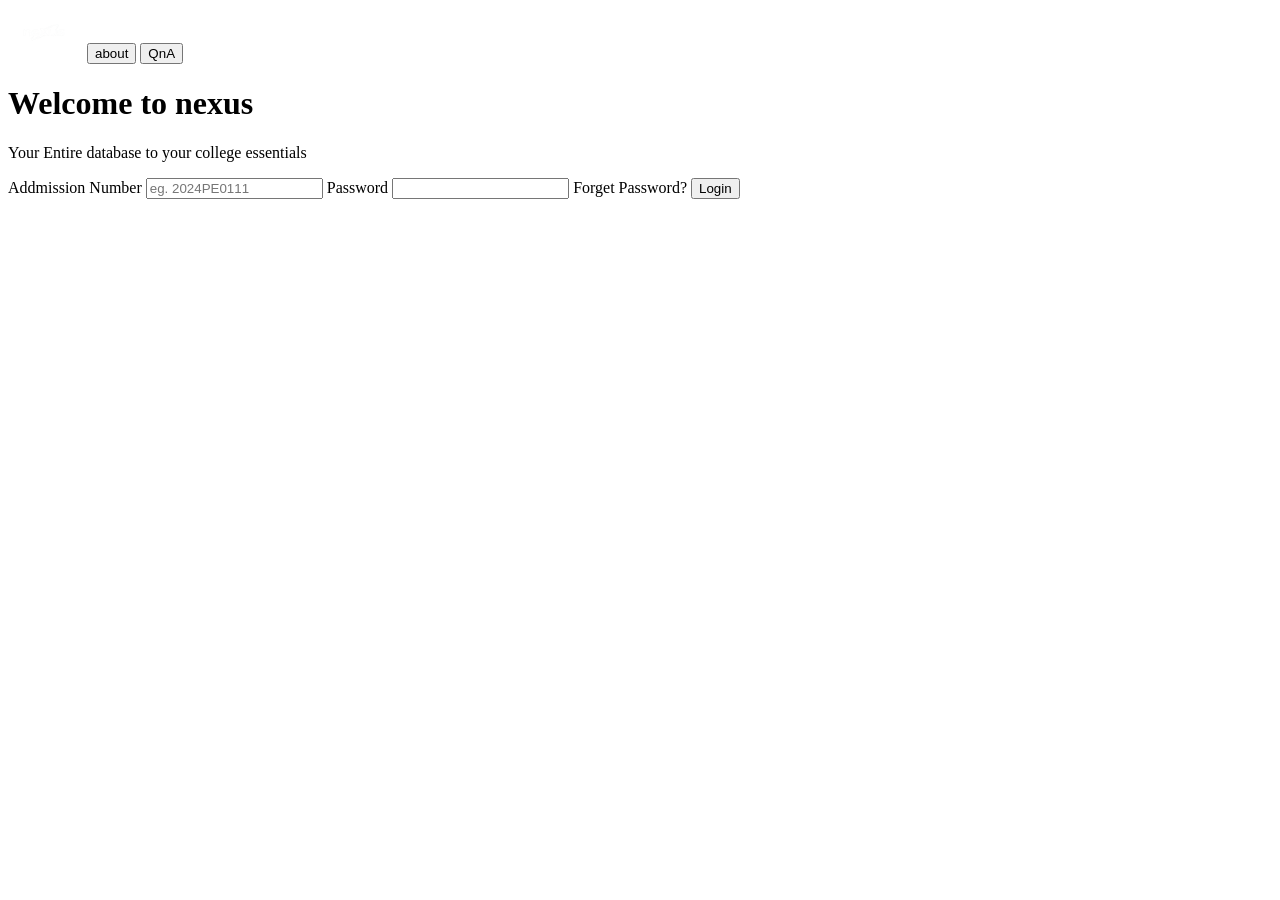
<file: index.html>
<!DOCTYPE html>
<html lang="en">
<head>
    <meta charset="UTF-8">
    <meta name="viewport" content="width=device-width, initial-scale=1.0">
    <title>Nexus</title>    
</head>
<body>
    <nav>
            <img src="logo.png" alt="Nexus Logo" style="height:50px;">
            <button>about</button>
            <button>QnA</button>
    </nav>
    <main>
        <h1>Welcome to nexus</h1>
        <p>Your Entire database to your college essentials</p>
        <div>
            <div>
                <form >
                    <label for ="collegeID">Addmission Number</label>
                    <input type ="text" placeholder="eg. 2024PE0111" required >
                    <label for="password ">Password</label>
                    <input type="password" required>
                    <a><span>Forget Password?</span></a>
                    <button type="submit">Login</button>
                </form>
            </div>
        </div>
    </main> 
</body>
</html>
</file>
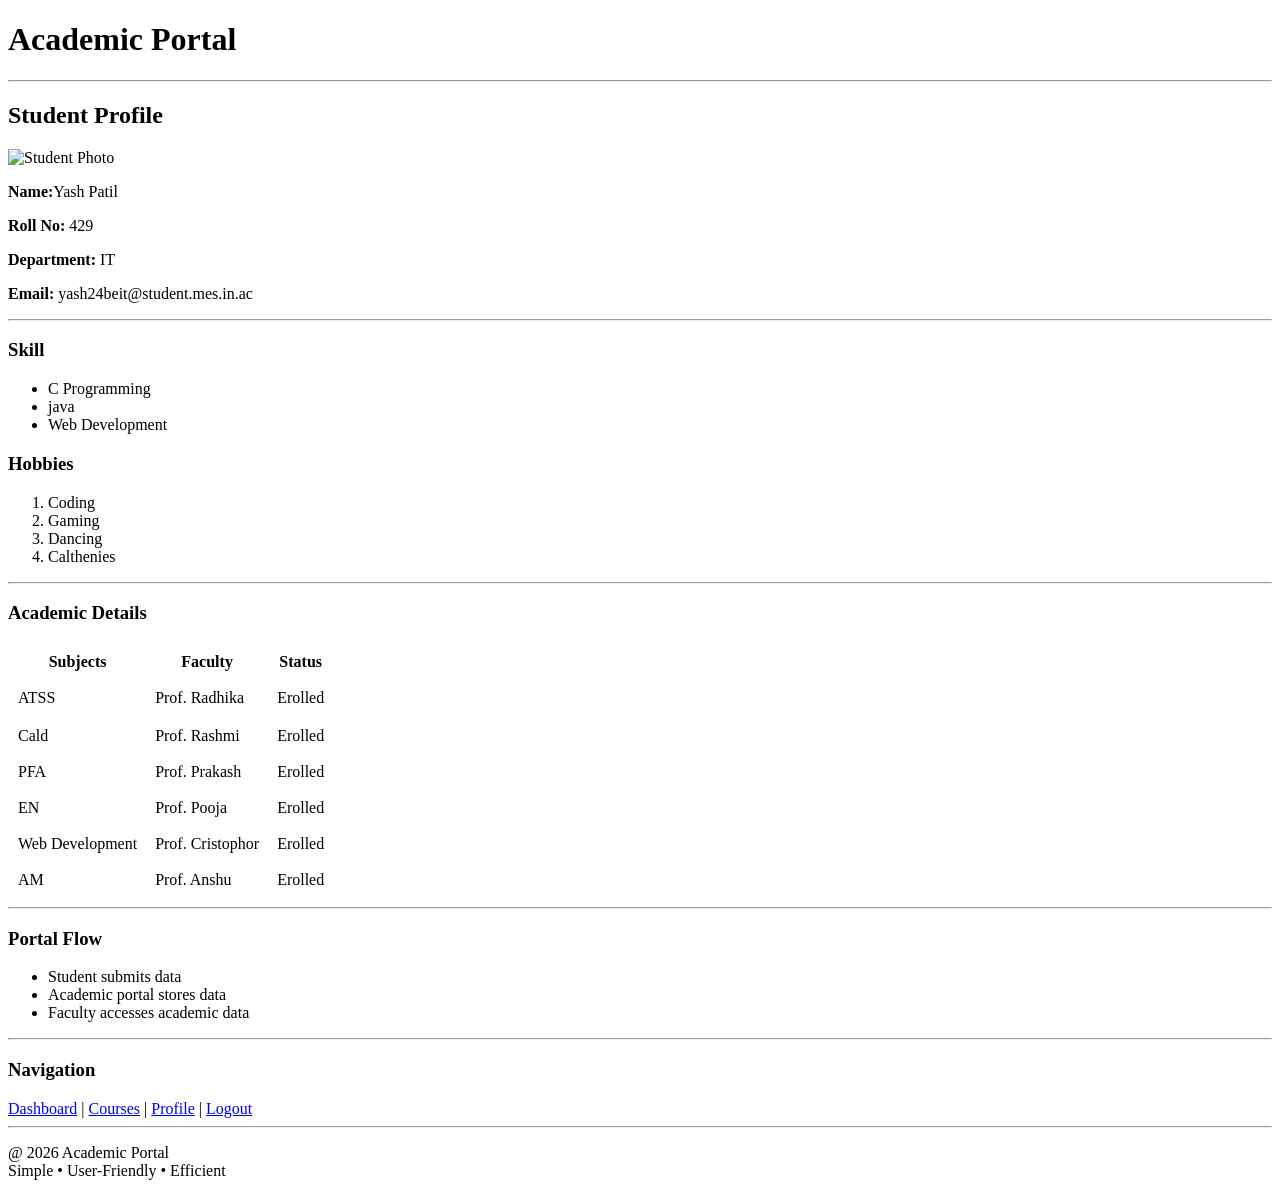
<file: profile.html>
<!DOCTYPE html>
<html>
    <head>
        <title>Academic Portal - Profile</title>
    </head>

    <body>
        <h1> Academic Portal</h1>
        <hr> 

        <h2> Student Profile </h2>
        <img scr="https://img.freepik.com/premium-photo/man-formals_948023-1882.jpg?w=740" alt = "Student Photo" width = "120">
        <p> <b>Name:</b>Yash Patil</p>
        <p><b>Roll No:</b> 429</p>
        <p> <b>Department:</b> IT</p>
        <p> <b> Email:</b> yash24beit@student.mes.in.ac</p>
        <hr>
        <h3> Skill</h3>
        <ul>
            <li> C Programming </li>
            <li> java </li>
            <li> Web Development </li>
        </ul>
        <h3> Hobbies</h3>
        <ol>
            <li> Coding </li>
            <li> Gaming </li>
            <li> Dancing </li>
            <li> Calthenies</li>
        </ol>
        <hr>
        <h3> Academic Details </h3>
        <table borader = "1" cellpadding ="8">
            <tr>
                <th>Subjects </th>
                <th> Faculty </th>
                <th> Status </th>

            </tr>
            <tr>
                <td> ATSS </td>
                <td> Prof. Radhika </td>
                <td> Erolled </td>
            </tr>
            <tr>
                <tr>
                <td> Cald</td>
                <td> Prof. Rashmi </td>
                <td> Erolled </td>
            </tr>
            <tr>
                <td> PFA </td>
                <td> Prof. Prakash </td>
                <td> Erolled </td>
            </tr>
            <tr>
                <td> EN </td>
                <td> Prof. Pooja  </td>
                <td> Erolled </td>

            </tr>
            <tr>
                <td> Web Development</td>
                <td> Prof. Cristophor </td>
                <td> Erolled </td>

            </tr>
                  <tr>
                <td> AM </td>
                <td> Prof. Anshu </td>
                <td> Erolled </td>
                
            </tr>

        </table>
        <hr>
        <h3> Portal Flow </h3>
            <ul>
        <li>Student submits data</li>
        <li>Academic portal stores data</li>
        <li>Faculty accesses academic data</li>
    </ul>
    <hr>
    <h3>Navigation</h3>
    <a href="#">Dashboard</a> |
    <a href="#">Courses</a> |
    <a href="#">Profile</a> |
    <a href="#">Logout</a>
    <hr>

    <p>
        @ 2026 Academic Portal <br>
        Simple • User-Friendly • Efficient

    </p>

</body>
</html>
</file>
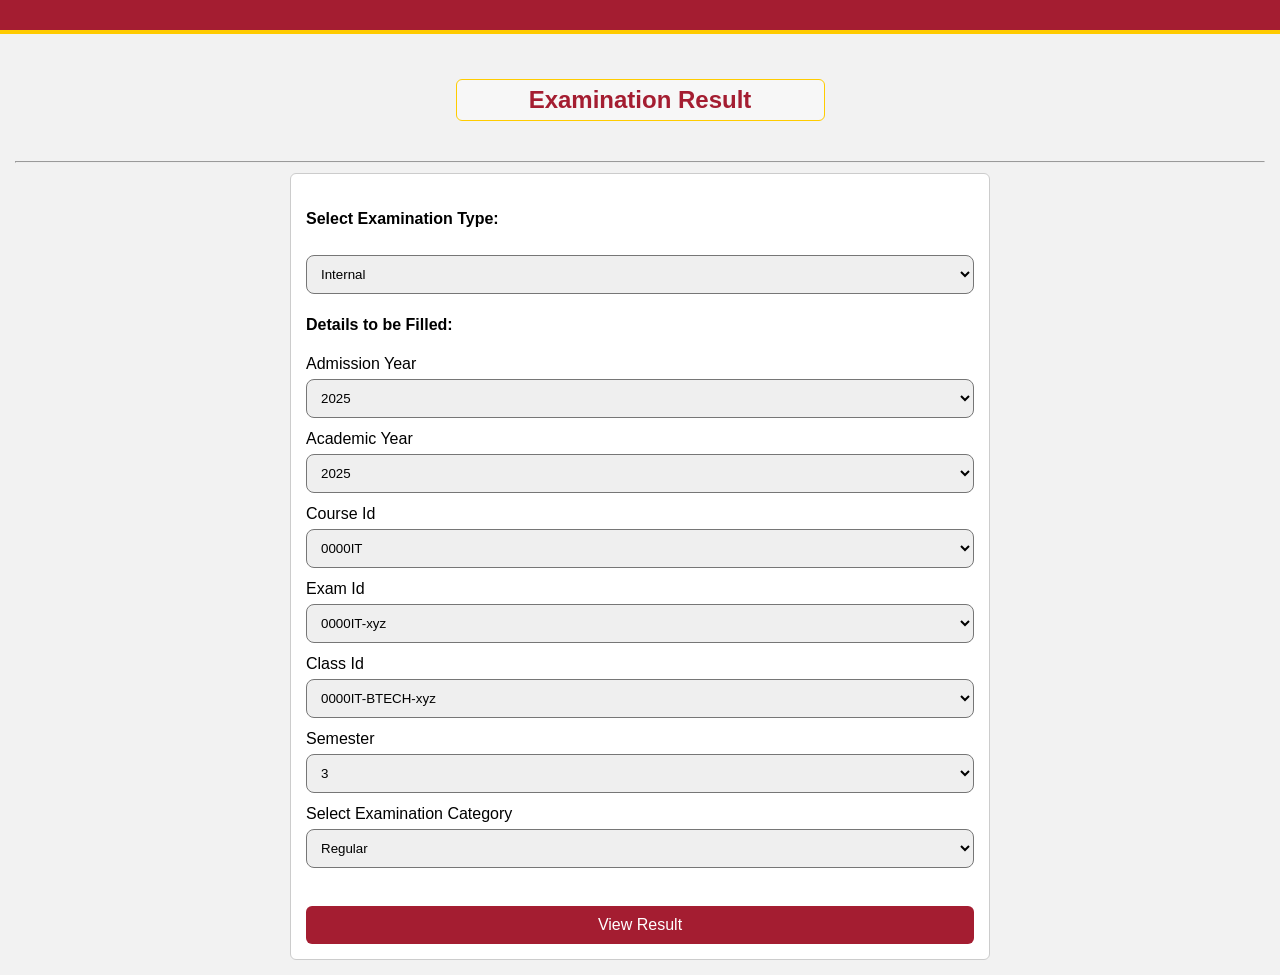
<file: Pages/result.html>
<!DOCTYPE html>
<html lang="en">

<head>
    <meta charset="UTF-8">
    <meta name="viewport" content="width=device-width, initial-scale=1.0">
    <link rel="icon" href="../partials/PCE-top.png" type="image/x-icon">
    <link rel="stylesheet" href="../css/result.css">

    <title>Examination Result</title>
</head>

<body>
    <!-- Will replace header & navbar 
     after implementing css & php -->
    <header>
        <div class="Header-info">
            <!-- banner and other components -->
        </div>
        <nav>

        </nav>
    </header>
    <main>
        <div><div class="exr">
            <h2 id="ex-re">Examination Result</h2>
            </div>
            <hr>

            <div class="result-generator">

                <div class="exam-type">
                    <label for="exam-type-result"><h4>Select Examination Type:</h4></label>
                    <select name="exam-type-result" id="exam-type-result">
                        <!-- Javascript willbe utilized for this action -->
                        <option value="Internal">Internal</option>
                        <option value="Semester">Semester</option>
                    </select>
                </div>
                <div id="result-info-form">
                    <h4>Details to be Filled:</h4>
                    <form action="./result.html" method="post">
                        <!-- Javascript will be used 
                      for dynamic dropdown -->
                        <label for="admission-year">Admission Year</label>
                        <select name="admission-year" id="admission-year">
                            <option value="2025">2025</option>
                            <option value="2026">2026</option>
                        </select>
                        
                        <label for="academic-year">Academic Year</label>
                        <select name="academic-year" id="academic-year">
                            <option value="2025">2025</option>
                            <option value="2026">2026</option>
                        </select>

                        <label for="course-id">Course Id</label>
                        <select name="course-id" id="course-id">
                            <option value="0000IT">0000IT</option>
                        </select>

                        <label for="exam-id">Exam Id</label>
                        <select name="exam-id" id="exam-id">
                            <option value="0000IT-xyz">0000IT-xyz</option>
                        </select>

                        <label for="class-id">Class Id</label>
                        <select name="class-id" id="class-id">
                            <option value="0000IT-BTECH-xyz">0000IT-BTECH-xyz</option>
                        </select>

                        <!-- decision based(internal/semester) -->
                        <label for="semester-selection">Semester</label>
                        <select name="semester-selection" id="semester-selection">
                            <option value="3">3</option>
                            <option value="4">4</option>
                        </select>

                        <label for="exam-category">Select Examination Category</label>
                        <select name="exam-category" id="exam-category">
                            <option value="regular">Regular</option>
                            <option value="ATKT">ATKT</option>
                        </select> 
                       
                        <div><br>
                            <button class="submit-btn">View Result</button>
                        </div>
                    </form>
                </div>

            </div>

        </div>
    </main>
</body>

</html>
</file>
<file: css/result.css>
/* ===== Basic Reset ===== */
* {
    box-sizing: border-box;
}

body {
    margin: 0;
    padding: 0;
    font-family: Arial, sans-serif;
    background-color: #f2f2f2;
}

/* ===== Header ===== */
header {
    background-color: #a41d31;
    color: white;
    padding: 15px;
    border-bottom: 4px solid #FFCB00;
    text-align: center;
}

/* ===== Main Area ===== */
main {
    padding: 15px;
}

/* ===== Page Title ===== */
.exr {
    display: flex;
    justify-content: center;
    padding: 10px;
}

#ex-re {
    width: 30%;
    min-width: 220px;      /* prevents shrinking too much */
    padding: 6px 10px;
    text-align: center;
    border: 1px solid rgb(255, 204, 0);
    border-radius: 6px;
    background-color: #f7f7f7;
    color: #a41d31;
}

hr {
    margin: 10px 0;
}

/* ===== Result Box ===== */
.result-generator {
    background-color: #fff;
    padding: 15px;
    max-width: 700px;
    width: 100%;
    margin: auto;
    border: 1px solid #ccc;
    border-radius: 6px;
}

/* ===== Form Styling ===== */
label {
    display: block;
    margin-top: 12px;
    font-size: 16px;
}

select {
    width: 100%;
    border-radius: 8px;
    padding: 10px;
    margin-top: 6px;
}

/* ===== Button ===== */
.submit-btn {
    margin-top: 20px;
    padding: 10px;
    width: 100%;
    background-color: #a41d31;
    color: white;
    border: none;
    cursor: pointer;
    border-radius: 6px;
    font-size: 16px;
}

.submit-btn:hover {
    background-color: #7d1524;
}

/* ===== Tablet (≤ 900px) ===== */
@media screen and (max-width: 900px) {
    #ex-re {
        width: 50%;
    }
}

/* ===== Mobile (≤ 600px) ===== */
@media screen and (max-width: 600px) {
    header {
        padding: 12px;
        font-size: 14px;
    }

    #ex-re {
        width: 90%;
        font-size: 14px;
    }

    label {
        font-size: 14px;
    }

    .submit-btn {
        font-size: 14px;
        padding: 12px;
    }
}
</file>
